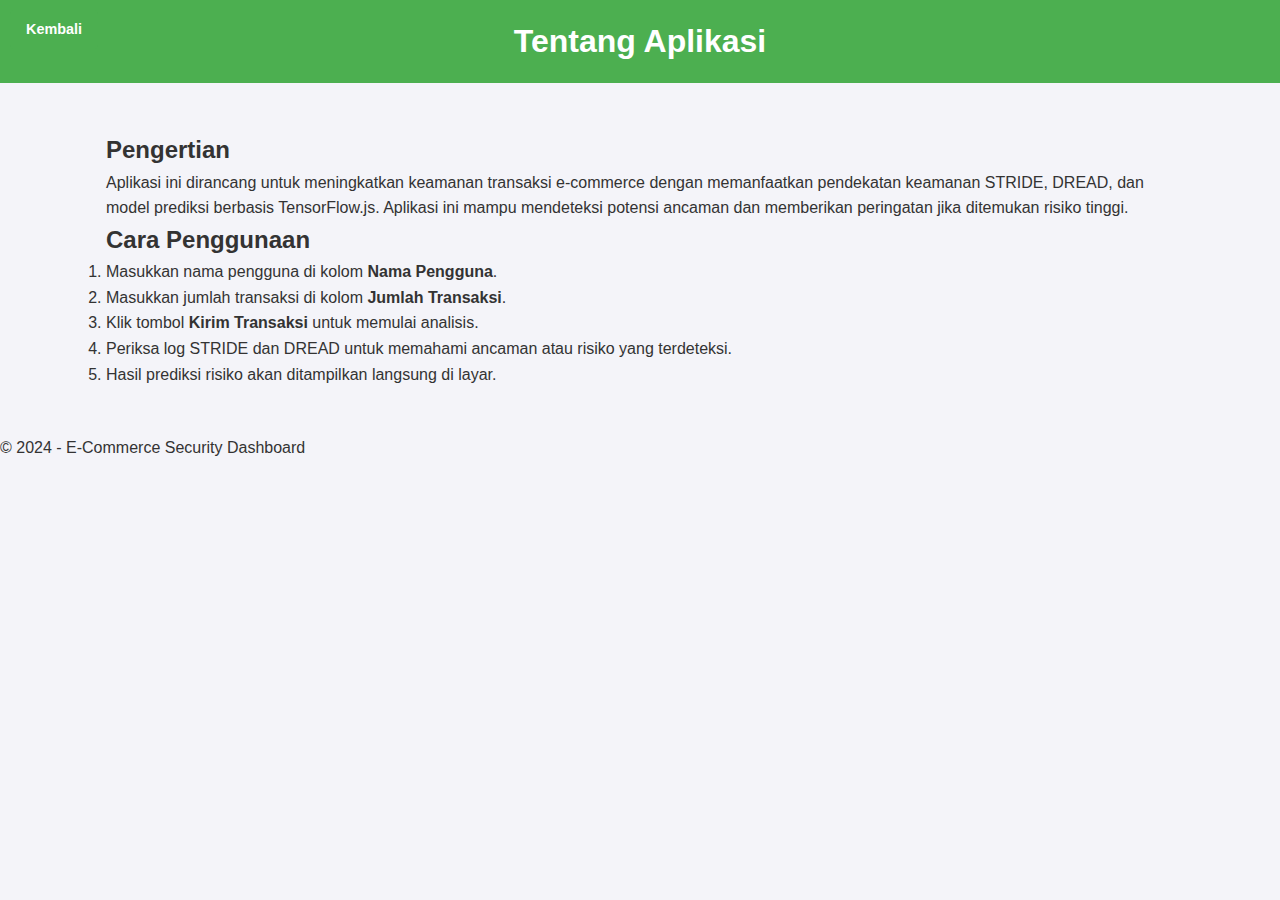
<file: about.html>
<!DOCTYPE html>
<html lang="en">
<head>
    <meta charset="UTF-8">
    <meta name="viewport" content="width=device-width, initial-scale=1.0">
    <title>Tentang Aplikasi</title>
    <link rel="stylesheet" href="style.css">
</head>
<body>
    <!-- Tombol kembali ke halaman utama -->


    <header class="header">
        <a href="index.html" class="top-left-button">Kembali</a>
        <h1>Tentang Aplikasi</h1>
    </header>
    <main class="container">
        <section class="about">
            <h2>Pengertian</h2>
            <p>Aplikasi ini dirancang untuk meningkatkan keamanan transaksi e-commerce dengan memanfaatkan pendekatan keamanan STRIDE, DREAD, dan model prediksi berbasis TensorFlow.js. Aplikasi ini mampu mendeteksi potensi ancaman dan memberikan peringatan jika ditemukan risiko tinggi.</p>

            <h2>Cara Penggunaan</h2>
            <ol>
                <li>Masukkan nama pengguna di kolom <strong>Nama Pengguna</strong>.</li>
                <li>Masukkan jumlah transaksi di kolom <strong>Jumlah Transaksi</strong>.</li>
                <li>Klik tombol <strong>Kirim Transaksi</strong> untuk memulai analisis.</li>
                <li>Periksa log STRIDE dan DREAD untuk memahami ancaman atau risiko yang terdeteksi.</li>
                <li>Hasil prediksi risiko akan ditampilkan langsung di layar.</li>
            </ol>
        </section>
    </main>
    <footer class="footer">
        <p>&copy; 2024 - E-Commerce Security Dashboard</p>
    </footer>
</body>
</html>
</file>
<file: style.css>
/* Reset CSS */
* {
    margin: 0;
    padding: 0;
    box-sizing: border-box;
}

body {
    font-family: Arial, sans-serif;
    line-height: 1.6;
    background-color: #f4f4f9;
    color: #333;
}

/* Header */
.header {
    background-color: #4caf50;
    color: white;
    padding: 1rem;
    text-align: center;
}

/* Container */
.container {
    max-width: 1100px;
    margin: 2rem auto;
    padding: 1rem;
}

/* Form Section */
.transaction {
    margin-bottom: 2rem;
    background-color: #ffffff;
    padding: 1rem;
    border-radius: 8px;
    box-shadow: 0 2px 5px rgba(0, 0, 0, 0.1);
}

.transaction h2 {
    margin-bottom: 1rem;
    color: #4caf50;
}

.transaction form {
    display: flex;
    flex-direction: column;
}

.transaction label {
    margin-bottom: 0.5rem;
    font-weight: bold;
}

.transaction input {
    padding: 0.5rem;
    margin-bottom: 1rem;
    border: 1px solid #ddd;
    border-radius: 4px;
}

.transaction button {
    background-color: #4caf50;
    color: white;
    padding: 0.7rem;
    border: none;
    border-radius: 4px;
    cursor: pointer;
}

.transaction button:hover {
    background-color: #45a049;
}

/* Logs Section */
.logs {
    display: flex;
    gap: 2rem;
}

.logs div {
    background-color: #ffffff;
    padding: 1rem;
    border-radius: 8px;
    box-shadow: 0 2px 5px rgba(0, 0, 0, 0.1);
    flex: 1;
}

.logs h3 {
    margin-bottom: 1rem;
    color: #333;
}

.logs ul {
    list-style: none;
}

.logs li {
    background-color: #f9f9f9;
    margin-bottom: 0.5rem;
    padding: 0.5rem;
    border-radius: 4px;
    border-left: 5px solid #4caf50;
}
/* Tombol di kiri atas */
.top-left-button {
    position: absolute;
    top: 10px;
    left: 10px;
    background-color: #4caf50;
    color: white;
    padding: 0.5rem 1rem;
    text-decoration: none;
    border-radius: 4px;
    font-size: 0.9rem;
    font-weight: bold;
}

.top-left-button:hover {
    background-color: #45a049;
    color: white;
}
</file>
